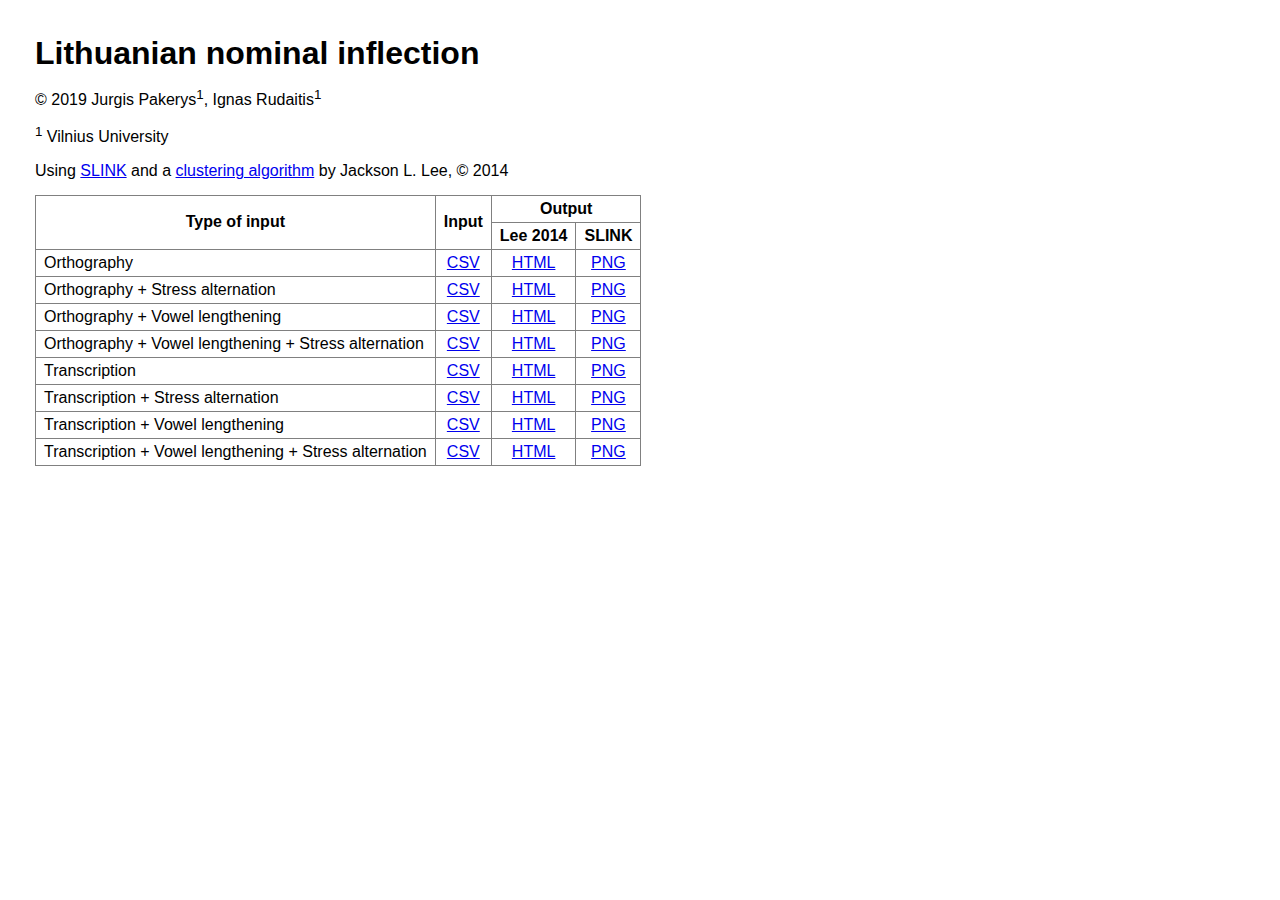
<file: index.html>
<!DOCTYPE html>
<html>
<head>
    <meta charset="utf-8">
    <title>Lithuanian nominal inflection</title>
    <style>
        * {
            margin: 0;
            padding: 0;
        }

        body {
            font-family: 'Segoe UI', sans-serif;
        }

        main {
            padding: 20px;
        }

        h1, p, table {
            margin: 15px;
        }

        table {
            border-collapse: collapse;
        }

        table, td, th {
            border: 1px solid gray;
        }

        td, th {
            padding: 4px 8px;
            text-align: center;
        }

        td:first-child {
            text-align: left;
        }
    </style>
</head>
<body>
    <main>
        <h1>Lithuanian nominal inflection</h1>
        <p>&copy; 2019 Jurgis Pakerys<sup>1</sup>, Ignas Rudaitis<sup>1</sup></p>
        <p><sup>1</sup> Vilnius University</p>
        <p>Using <a href="https://docs.scipy.org/doc/scipy/reference/generated/scipy.cluster.hierarchy.linkage.html">SLINK</a> and a <a href="https://github.com/jacksonllee/morph-align-cluster">clustering algorithm</a> by Jackson L. Lee, &copy; 2014</p>
        <table>
            <tr>
                <th rowspan="2">Type of input</th>
                <th rowspan="2">Input</th>
                <th colspan="2">Output</th>
            </tr>
            <tr>
                <th>Lee 2014</th>
                <th>SLINK</th>
            </tr>
            <tr>
                <td>Orthography</td>
                <td><a href="/lithuanian-nominal-inflection/input/Orthography.csv">CSV</a></td>
                <td><a href="/lithuanian-nominal-inflection/output/Lee2014/Orthography.html">HTML</a></td>
                <td><a href="/lithuanian-nominal-inflection/output/SLINK/Orthography.png">PNG</a></td>
            </tr>
            <tr>
                <td>Orthography + Stress alternation</td>
                <td><a href="/lithuanian-nominal-inflection/input/Orthography-StressAlternation.csv">CSV</a></td>
                <td><a href="/lithuanian-nominal-inflection/output/Lee2014/Orthography-StressAlternation.html">HTML</a></td>
                <td><a href="/lithuanian-nominal-inflection/output/SLINK/Orthography-StressAlternation.png">PNG</a></td>
            </tr>
            <tr>
                <td>Orthography + Vowel lengthening</td>
                <td><a href="/lithuanian-nominal-inflection/input/Orthography-VowelLengthening.csv">CSV</a></td>
                <td><a href="/lithuanian-nominal-inflection/output/Lee2014/Orthography-VowelLengthening.html">HTML</a></td>
                <td><a href="/lithuanian-nominal-inflection/output/SLINK/Orthography-VowelLengthening.png">PNG</a></td>
            </tr>
            <tr>
                <td>Orthography + Vowel lengthening + Stress alternation</td>
                <td><a href="/lithuanian-nominal-inflection/input/Orthography-VowelLengthening-StressAlternation.csv">CSV</a></td>
                <td><a href="/lithuanian-nominal-inflection/output/Lee2014/Orthography-VowelLengthening-StressAlternation.html">HTML</a></td>
                <td><a href="/lithuanian-nominal-inflection/output/SLINK/Orthography-VowelLengthening-StressAlternation.png">PNG</a></td>
            </tr>
            <tr>
                <td>Transcription</td>
                <td><a href="/lithuanian-nominal-inflection/input/Transcription.csv">CSV</a></td>
                <td><a href="/lithuanian-nominal-inflection/output/Lee2014/Transcription.html">HTML</a></td>
                <td><a href="/lithuanian-nominal-inflection/output/SLINK/Transcription.png">PNG</a></td>
            </tr>
            <tr>
                <td>Transcription + Stress alternation</td>
                <td><a href="/lithuanian-nominal-inflection/input/Transcription-StressAlternation.csv">CSV</a></td>
                <td><a href="/lithuanian-nominal-inflection/output/Lee2014/Transcription-StressAlternation.html">HTML</a></td>
                <td><a href="/lithuanian-nominal-inflection/output/SLINK/Transcription-StressAlternation.png">PNG</a></td>
            </tr>
            <tr>
                <td>Transcription + Vowel lengthening</td>
                <td><a href="/lithuanian-nominal-inflection/input/Transcription-VowelLengthening.csv">CSV</a></td>
                <td><a href="/lithuanian-nominal-inflection/output/Lee2014/Transcription-VowelLengthening.html">HTML</a></td>
                <td><a href="/lithuanian-nominal-inflection/output/SLINK/Transcription-VowelLengthening.png">PNG</a></td>
            </tr>
            <tr>
                <td>Transcription + Vowel lengthening + Stress alternation</td>
                <td><a href="/lithuanian-nominal-inflection/input/Transcription-VowelLengthening-StressAlternation.csv">CSV</a></td>
                <td><a href="/lithuanian-nominal-inflection/output/Lee2014/Transcription-VowelLengthening-StressAlternation.html">HTML</a></td>
                <td><a href="/lithuanian-nominal-inflection/output/SLINK/Transcription-VowelLengthening-StressAlternation.png">PNG</a></td>
            </tr>
        </table>
    </main>
</body>
</html>
</file>
